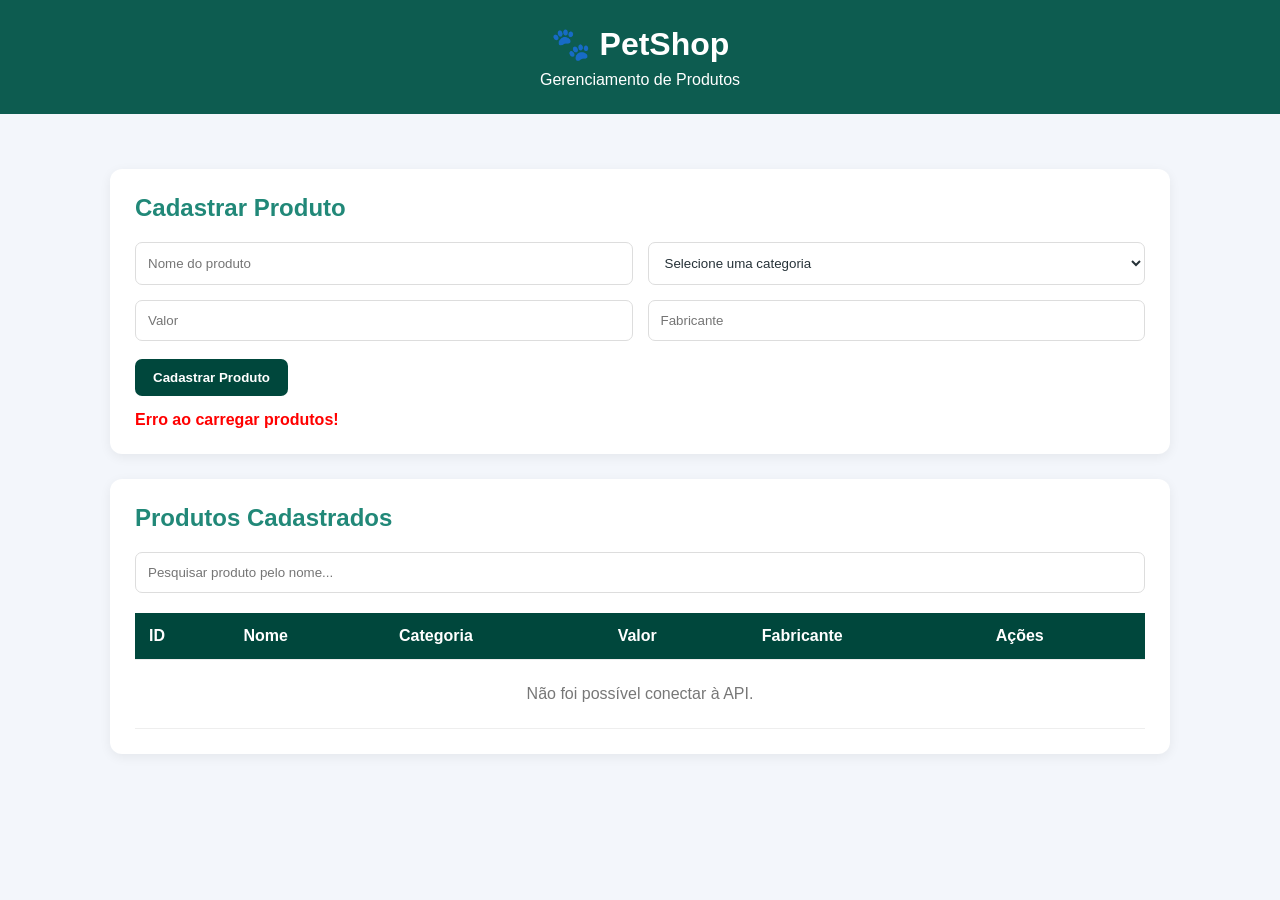
<file: target/classes/static/index.html>
<!DOCTYPE html>
<html lang="pt-BR">
<head>
    <meta charset="UTF-8">
    <meta name="viewport" content="width=device-width, initial-scale=1.0">
    <title>PetShop - Gerenciamento de Produtos</title>

    <style>
        * {
            margin: 0;
            padding: 0;
            box-sizing: border-box;
            font-family: Arial, sans-serif;
        }

        body {
            background: #f3f6fb;
            color: #263238;
        }

        header {
            background: #0d5c50;
            color: white;
            padding: 25px;
            text-align: center;
        }

        header h1 {
            margin-bottom: 8px;
        }

        .container {
            max-width: 1100px;
            margin: 35px auto;
            padding: 20px;
        }

        .form-container, .products-container {
            background: white;
            padding: 25px;
            border-radius: 12px;
            box-shadow: 0 3px 12px #00000010;
            margin-bottom: 25px;
        }

        h2 {
            margin-bottom: 20px;
            color: #218878;
        }

        .form-grid {
            display: grid;
            grid-template-columns: repeat(2, 1fr);
            gap: 15px;
        }

        input, select {
            width: 100%;
            padding: 12px;
            border: 1px solid #ddd;
            border-radius: 7px;
            outline: none;
            background: white;
            color: #263238;
        }

        input:focus, select:focus {
            border-color: #218878;
        }

        select {
            cursor: pointer;
        }

        button {
            padding: 11px 18px;
            border: none;
            border-radius: 7px;
            cursor: pointer;
            font-weight: bold;
            transition: 0.2s;
        }

        .btn-save {
            background: #00473c;
            color: white;
            margin-top: 18px;
        }

        .btn-save:hover {
            background: #206e63;
        }

        .btn-edit {
            background: #f0ad4e;
            color: white;
        }

        .btn-delete {
            background: #dc3545;
            color: white;
        }

        .btn-cancel {
            background: #777;
            color: white;
            margin-left: 8px;
        }

        .search {
            margin-bottom: 20px;
        }

        .table-wrapper {
            overflow-x: auto;
        }

        table {
            width: 100%;
            border-collapse: collapse;
            min-width: 650px;
        }

        th, td {
            padding: 14px;
            text-align: left;
            border-bottom: 1px solid #eee;
        }

        th {
            background: #00473c;
            color: white;
        }

        tr:hover {
            background: #f5f9fb;
        }

        .actions {
            display: flex;
            gap: 8px;
        }

        #message {
            margin-top: 15px;
            font-weight: bold;
        }

        .empty {
            text-align: center;
            padding: 25px;
            color: #777;
        }

        @media(max-width: 600px) {
            .form-grid {
                grid-template-columns: 1fr;
            }

            .container {
                padding: 12px;
            }
        }
    </style>
</head>

<body>

<header>
    <h1>🐾 PetShop</h1>
    <p>Gerenciamento de Produtos</p>
</header>

<div class="container">

    <section class="form-container">

        <h2 id="formTitle">Cadastrar Produto</h2>

        <form id="productForm">

            <div class="form-grid">

                <input type="text" id="nome"
                       placeholder="Nome do produto" required>

                <!-- Categorias de produtos -->
                <select id="categoria" required>
                    <option value="">Selecione uma categoria</option>
                    <option value="Ração">Ração</option>
                    <option value="Petiscos">Petiscos</option>
                    <option value="Brinquedos">Brinquedos</option>
                    <option value="Higiene">Higiene</option>
                    <option value="Acessórios">Acessórios</option>
                    <option value="Medicamentos">Medicamentos</option>
                    <option value="Camas e Casinhas">Camas e Casinhas</option>
                    <option value="Coleiras e Guias">Coleiras e Guias</option>
                    <option value="Roupas">Roupas</option>
                    <option value="Outros">Outros</option>
                </select>

                <input type="number" id="valor"
                       placeholder="Valor" step="0.01" min="0" required>

                <input type="text" id="fabricante"
                       placeholder="Fabricante" required>

            </div>

            <button type="submit" class="btn-save" id="saveButton">
                Cadastrar Produto
            </button>

            <button type="button" class="btn-cancel"
                    id="cancelButton" hidden onclick="cancelEdit()">
                Cancelar
            </button>

        </form>

        <p id="message"></p>

    </section>


    <section class="products-container">

        <h2>Produtos Cadastrados</h2>

        <input
                type="text"
                id="search"
                class="search"
                placeholder="Pesquisar produto pelo nome..."
        >

        <div class="table-wrapper">

            <table>

                <thead>
                <tr>
                    <th>ID</th>
                    <th>Nome</th>
                    <th>Categoria</th>
                    <th>Valor</th>
                    <th>Fabricante</th>
                    <th>Ações</th>
                </tr>
                </thead>

                <tbody id="productList">
                <tr>
                    <td colspan="6" class="empty">
                        Carregando produtos...
                    </td>
                </tr>
                </tbody>

            </table>

        </div>

    </section>

</div>


<script>

    const API_URL = "http://localhost:8080/api/petshop";

    let editingId = null;
    let products = [];

    const form = document.getElementById("productForm");
    const productList = document.getElementById("productList");
    const message = document.getElementById("message");


    // GET - Listar produtos
    async function loadProducts() {

        try {

            const response = await fetch(API_URL);

            if (!response.ok) {
                throw new Error("Erro ao buscar produtos");
            }

            products = await response.json();

            renderProducts();

        } catch (error) {

            productList.innerHTML = `
                <tr>
                    <td colspan="6" class="empty">
                        Não foi possível conectar à API.
                    </td>
                </tr>
            `;

            showMessage("Erro ao carregar produtos!", "red");
            console.error(error);
        }
    }


    // Renderizar produtos na tabela
    function renderProducts() {

        const search = document.getElementById("search")
            .value.toLowerCase();

        const filtered = products.filter(product =>
            String(product.nome ?? "").toLowerCase().includes(search)
        );

        if (filtered.length === 0) {

            productList.innerHTML = `
                <tr>
                    <td colspan="6" class="empty">
                        Nenhum produto encontrado.
                    </td>
                </tr>
            `;

            return;
        }

        productList.innerHTML = filtered.map(product => `

            <tr>
                <td>${product.id}</td>
                <td>${escapeHTML(product.nome)}</td>
                <td>${escapeHTML(product.categoria)}</td>
                <td>${Number(product.valor).toLocaleString(
            "pt-BR",
            { style: "currency", currency: "BRL" }
        )}</td>
                <td>${escapeHTML(product.fabricante)}</td>

                <td>
                    <div class="actions">

                        <button class="btn-edit"
                            onclick="editProduct(${product.id})">
                            Editar
                        </button>

                        <button class="btn-delete"
                            onclick="deleteProduct(${product.id})">
                            Excluir
                        </button>

                    </div>
                </td>
            </tr>

        `).join("");

    }


    // Evitar inserir HTML vindo da API
    function escapeHTML(value) {

        return String(value ?? "").replace(/[&<>"']/g, char => ({
            "&": "&amp;",
            "<": "&lt;",
            ">": "&gt;",
            '"': "&quot;",
            "'": "&#039;"
        })[char]);

    }


    // POST - Cadastrar produto
    // PUT - Atualizar produto
    form.addEventListener("submit", async function(event) {

        event.preventDefault();

        const produto = {

            nome: document.getElementById("nome").value,
            categoria: document.getElementById("categoria").value,
            valor: Number(document.getElementById("valor").value),
            fabricante: document.getElementById("fabricante").value

        };

        try {

            let response;

            if (editingId === null) {

                response = await fetch(API_URL, {

                    method: "POST",

                    headers: {
                        "Content-Type": "application/json"
                    },

                    body: JSON.stringify(produto)

                });

            } else {

                response = await fetch(`${API_URL}/${editingId}`, {

                    method: "PUT",

                    headers: {
                        "Content-Type": "application/json"
                    },

                    body: JSON.stringify(produto)

                });

            }

            if (!response.ok) {
                throw new Error("Erro na operação");
            }

            const result = await response.text();

            showMessage(
                result || (editingId === null
                    ? "Produto cadastrado!"
                    : "Produto atualizado!"),
                "green"
            );

            cancelEdit();
            await loadProducts();

        } catch (error) {

            showMessage("Erro ao salvar produto!", "red");
            console.error(error);

        }

    });


    // Preencher formulário para edição
    function editProduct(id) {

        const product = products.find(p => p.id === id);

        if (!product) return;

        editingId = id;

        document.getElementById("nome").value = product.nome;

        document.getElementById("categoria").value =
            product.categoria;

        document.getElementById("valor").value = product.valor;

        document.getElementById("fabricante").value =
            product.fabricante;

        document.getElementById("formTitle").textContent =
            "Editar Produto";

        document.getElementById("saveButton").textContent =
            "Salvar Alterações";

        document.getElementById("cancelButton").hidden = false;

        window.scrollTo({
            top: 0,
            behavior: "smooth"
        });

    }


    // DELETE - Excluir produto
    async function deleteProduct(id) {

        if (!confirm("Deseja realmente excluir este produto?")) {
            return;
        }

        try {

            const response = await fetch(`${API_URL}/${id}`, {
                method: "DELETE"
            });

            if (!response.ok) {
                throw new Error("Erro ao excluir produto");
            }

            const result = await response.text();

            showMessage(result, "green");

            await loadProducts();

        } catch (error) {

            showMessage("Erro ao excluir produto!", "red");
            console.error(error);

        }

    }


    // Cancelar edição
    function cancelEdit() {

        editingId = null;

        form.reset();

        document.getElementById("formTitle").textContent =
            "Cadastrar Produto";

        document.getElementById("saveButton").textContent =
            "Cadastrar Produto";

        document.getElementById("cancelButton").hidden = true;

    }


    // Exibir mensagens
    function showMessage(text, color) {

        message.textContent = text;
        message.style.color = color;

        setTimeout(() => {
            message.textContent = "";
        }, 4000);

    }


    // Pesquisa
    document.getElementById("search")
        .addEventListener("input", renderProducts);


    // Inicialização
    loadProducts();

</script>

</body>
</html>
</file>
